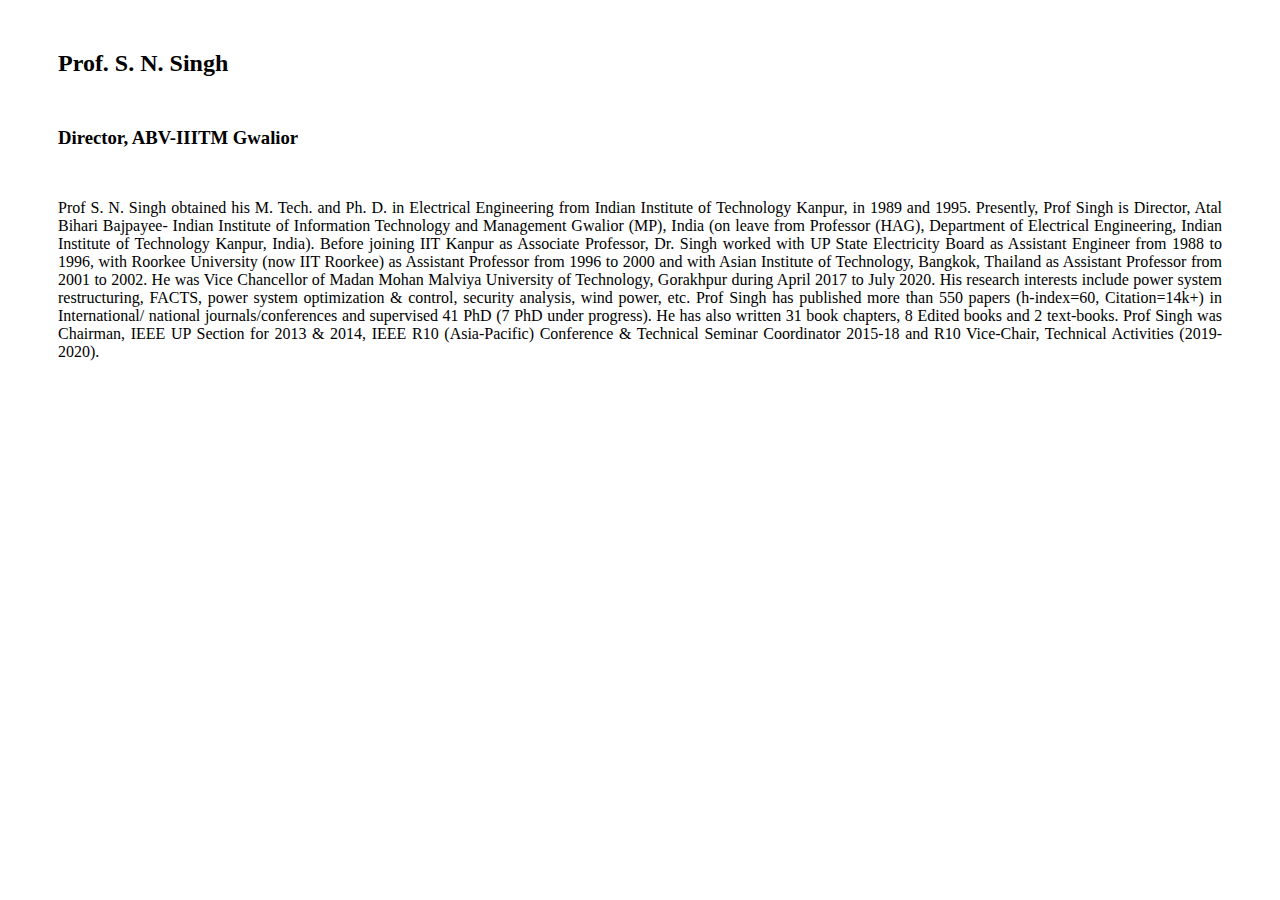
<file: team-details-1.html>
<!DOCTYPE html>
<html lang="en">
<head>
    <meta charset="UTF-8">
    <meta name="viewport" content="width=device-width, initial-scale=1.0">
    <title>Document</title>
</head>
<body>
    <h2 style="margin: 50px;">Prof. S. N. Singh</h2>
    <h3 style="margin-left: 50px; margin-bottom: 20px;">Director, ABV-IIITM Gwalior</h3>

    <p style="text-align: justify; margin: 50px; font-size: 16px;">Prof S. N. Singh obtained his M. Tech. and Ph. D. in Electrical Engineering from Indian Institute of Technology Kanpur, in 1989 and 1995. Presently, Prof Singh is Director, Atal Bihari Bajpayee- Indian Institute of Information Technology and Management Gwalior (MP), India (on leave from Professor (HAG), Department of Electrical Engineering, Indian Institute of Technology Kanpur, India). Before joining IIT Kanpur as Associate Professor, Dr. Singh worked with UP State Electricity Board as Assistant Engineer from 1988 to 1996, with Roorkee University (now IIT Roorkee) as Assistant Professor from 1996 to 2000 and with Asian Institute of Technology, Bangkok, Thailand as Assistant Professor from 2001 to 2002. He was Vice Chancellor of Madan Mohan Malviya University of Technology, Gorakhpur during April 2017 to July 2020.  His research interests include power system restructuring, FACTS, power system optimization & control, security analysis, wind power, etc. Prof Singh has published more than 550 papers (h-index=60, Citation=14k+) in International/ national journals/conferences and supervised 41 PhD (7 PhD under progress). He has also written 31 book chapters, 8 Edited books and 2 text-books. Prof Singh was Chairman, IEEE UP Section for 2013 & 2014, IEEE R10 (Asia-Pacific) Conference & Technical Seminar Coordinator 2015-18 and R10 Vice-Chair, Technical Activities (2019-2020).</p>
</body>
</html>
</file>
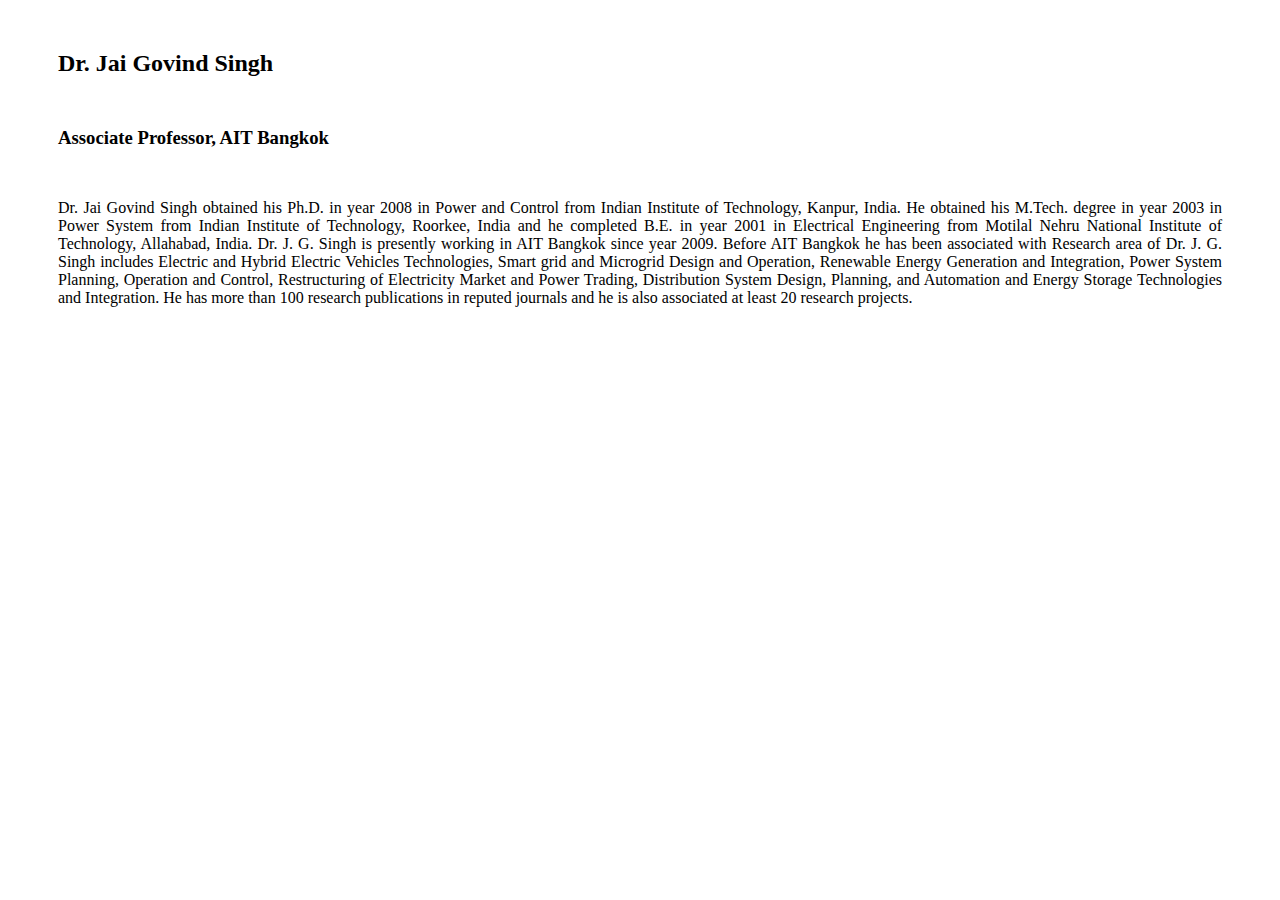
<file: team-details-2.html>
<!DOCTYPE html>
<html lang="en">
<head>
    <meta charset="UTF-8">
    <meta name="viewport" content="width=device-width, initial-scale=1.0">
    <title>Document</title>
</head>
<body>
    <h2 style="margin: 50px;">Dr. Jai Govind Singh</h2>
    <h3 style="margin-left: 50px; margin-bottom: 20px;">Associate Professor, AIT Bangkok</h3>

    <p style="text-align: justify; margin: 50px; font-size: 16px;">
        Dr. Jai Govind Singh obtained his Ph.D. in year 2008 in Power and Control from Indian Institute of Technology, Kanpur, India. He obtained his M.Tech. degree in year 2003 in Power System from Indian Institute of Technology, Roorkee, India and he completed B.E. in year 2001 in Electrical Engineering from Motilal Nehru National Institute of Technology, Allahabad, India. Dr. J. G. Singh is presently working in AIT Bangkok since year 2009. Before AIT Bangkok he has been associated with Research area of Dr. J. G. Singh includes Electric and Hybrid Electric Vehicles Technologies, Smart grid and Microgrid Design and Operation, Renewable Energy Generation and Integration, Power System Planning, Operation and Control, Restructuring of Electricity Market and Power Trading, Distribution System Design, Planning, and Automation and Energy Storage Technologies and Integration. He has more than 100 research publications in reputed journals and he is also associated at least 20 research projects. 
    </p>
</body>
</html>
</file>
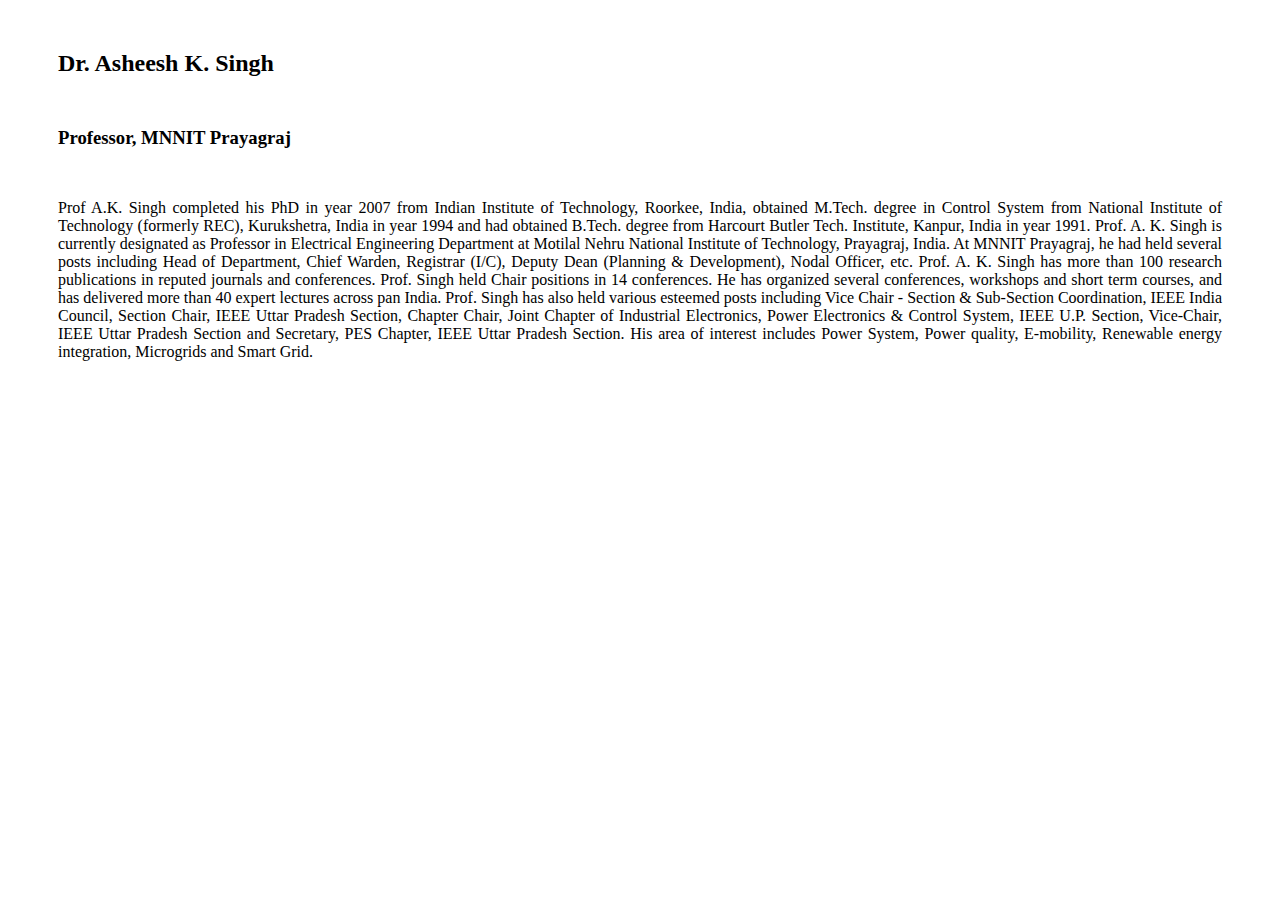
<file: team-details-3.html>
<!DOCTYPE html>
<html lang="en">
<head>
    <meta charset="UTF-8">
    <meta name="viewport" content="width=device-width, initial-scale=1.0">
    <title>Document</title>
</head>
<body>
    <h2 style="margin: 50px;">Dr. Asheesh K. Singh</h2>
    <h3 style="margin-left: 50px; margin-bottom: 20px;">Professor, MNNIT Prayagraj</h3>

    <p style="text-align: justify; margin: 50px; font-size: 16px;">
        Prof A.K. Singh completed his PhD in year 2007 from Indian Institute of Technology, Roorkee, India, obtained M.Tech. degree in Control System from National Institute of Technology (formerly REC), Kurukshetra, India in year 1994 and had obtained B.Tech. degree from Harcourt Butler Tech. Institute, Kanpur, India in year 1991. Prof. A. K. Singh is currently designated as Professor in Electrical Engineering Department at Motilal Nehru National Institute of Technology, Prayagraj, India. At MNNIT Prayagraj, he had held several posts including Head of Department, Chief Warden, Registrar (I/C), Deputy Dean (Planning & Development), Nodal Officer, etc. Prof. A. K. Singh has more than 100 research publications in reputed journals and conferences. Prof. Singh held Chair positions in 14 conferences. He has organized several conferences, workshops and short term courses, and has delivered more than 40 expert lectures across pan India. Prof. Singh has also held various esteemed posts including Vice Chair - Section & Sub-Section Coordination, IEEE India Council, Section Chair, IEEE Uttar Pradesh Section, Chapter Chair, Joint Chapter of Industrial Electronics, Power Electronics & Control System, IEEE U.P. Section, Vice-Chair, IEEE Uttar Pradesh Section and Secretary, PES Chapter, IEEE Uttar Pradesh Section. His area of interest includes Power System, Power quality, E-mobility, Renewable energy integration, Microgrids and Smart Grid.
    </p>
</body>
</html>
</file>
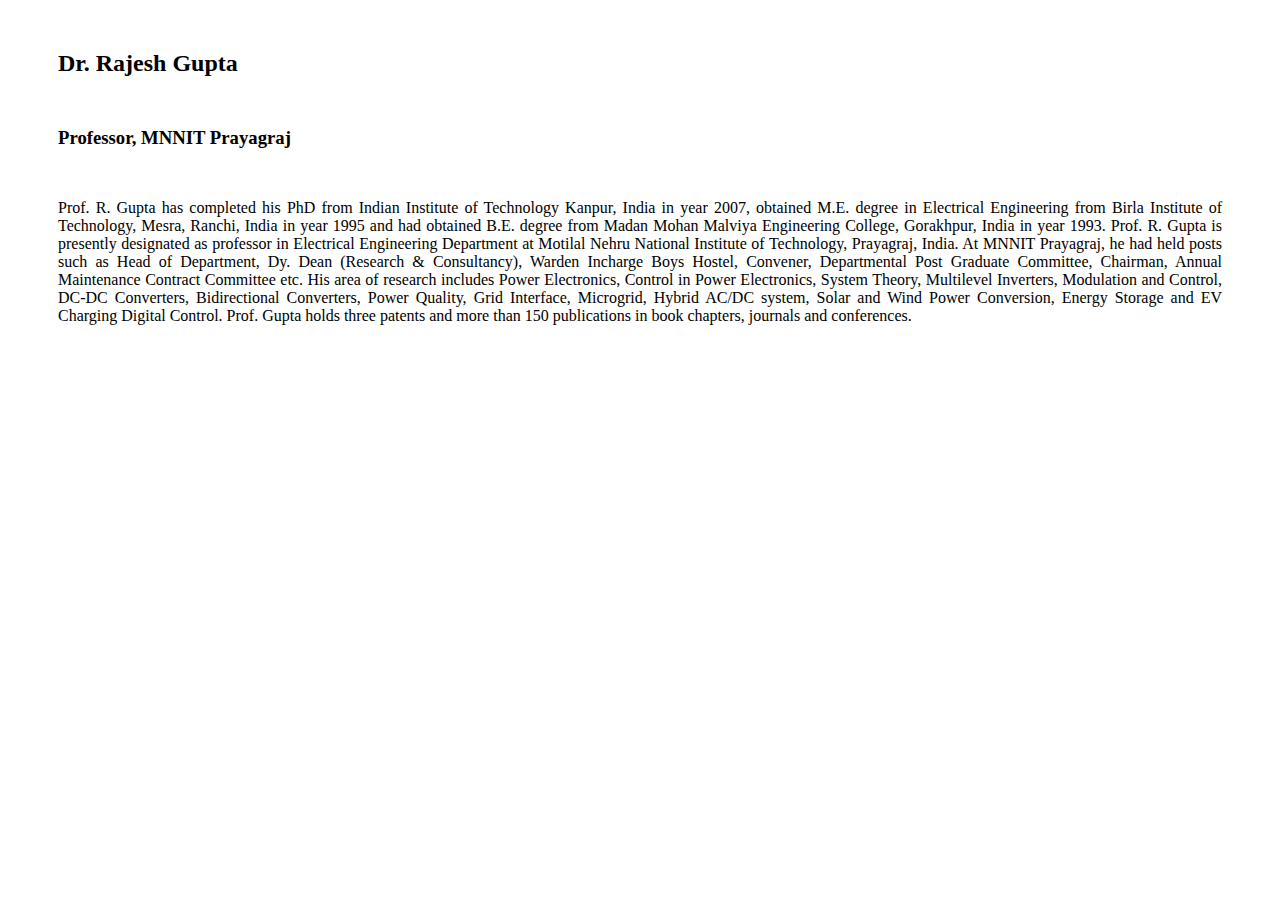
<file: team-details-4.html>
<!DOCTYPE html>
<html lang="en">
<head>
    <meta charset="UTF-8">
    <meta name="viewport" content="width=device-width, initial-scale=1.0">
    <title>Document</title>
</head>
<body>
    <h2 style="margin: 50px;">Dr. Rajesh Gupta</h2>
    <h3 style="margin-left: 50px; margin-bottom: 20px;">Professor, MNNIT Prayagraj</h3>

    <p style="text-align: justify; margin: 50px; font-size: 16px;">
        Prof. R. Gupta has completed his PhD from Indian Institute of Technology Kanpur, India in year 2007, obtained M.E. degree in Electrical Engineering from Birla Institute of Technology, Mesra, Ranchi, India in year 1995 and had obtained B.E. degree from Madan Mohan Malviya Engineering College, Gorakhpur, India in year 1993. Prof. R. Gupta is presently designated as professor in Electrical Engineering Department at Motilal Nehru National Institute of Technology, Prayagraj, India.  At MNNIT Prayagraj, he had held posts such as Head of Department, Dy. Dean (Research & Consultancy), Warden Incharge Boys Hostel, Convener, Departmental Post Graduate Committee, Chairman, Annual Maintenance Contract Committee etc.  His area of research includes Power Electronics, Control in Power Electronics, System Theory, Multilevel Inverters, Modulation and Control, DC-DC Converters, Bidirectional Converters, Power Quality, Grid Interface, Microgrid, Hybrid AC/DC system, Solar and Wind Power Conversion, Energy Storage and EV Charging Digital Control. Prof. Gupta holds three patents and more than 150 publications in book chapters, journals and conferences.    </p>
</body>
</html>
</file>
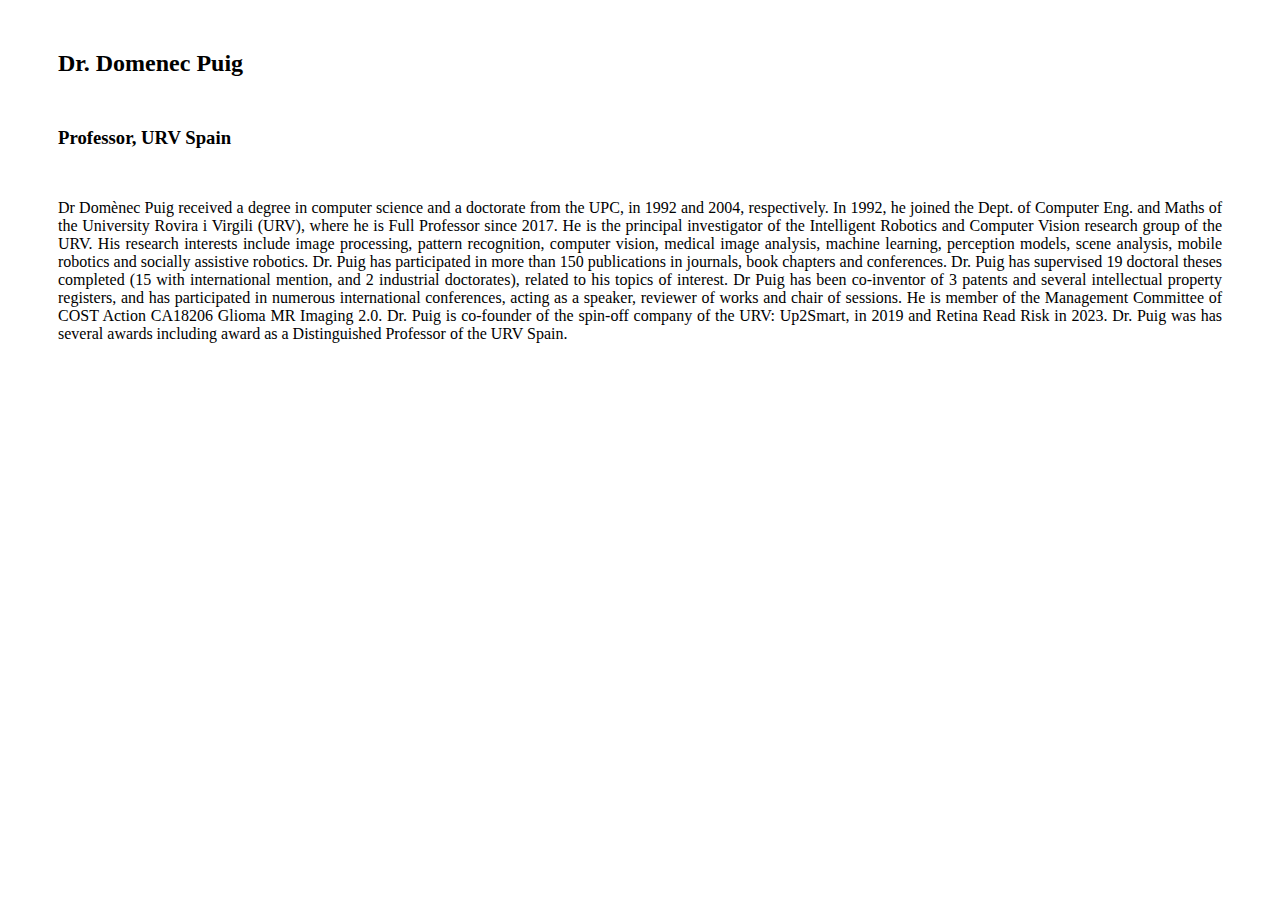
<file: team-details-5.html>
<!DOCTYPE html>
<html lang="en">
<head>
    <meta charset="UTF-8">
    <meta name="viewport" content="width=device-width, initial-scale=1.0">
    <title>Document</title>
</head>
<body>
    <h2 style="margin: 50px;">Dr. Domenec Puig</h2>
    <h3 style="margin-left: 50px; margin-bottom: 20px;">Professor, URV Spain</h3>

    <p style="text-align: justify; margin: 50px; font-size: 16px;">
        Dr Domènec Puig received a degree in computer science and a doctorate from the UPC, in 1992 and 2004, respectively. In 1992, he joined the Dept. of Computer Eng. and Maths of the University Rovira i Virgili (URV), where he is Full Professor since 2017. He is the principal investigator of the Intelligent Robotics and Computer Vision research group of the URV. His research interests include image processing, pattern recognition, computer vision, medical image analysis, machine learning, perception models, scene analysis, mobile robotics and socially assistive robotics. Dr. Puig has participated in more than 150 publications in journals, book chapters and conferences. Dr. Puig has supervised 19 doctoral theses completed (15 with international mention, and 2 industrial doctorates), related to his topics of interest. Dr Puig has been co-inventor of 3 patents and several intellectual property registers, and has participated in numerous international conferences, acting as a speaker, reviewer of works and chair of sessions. He is member of the Management Committee of COST Action CA18206 Glioma MR Imaging 2.0. Dr. Puig is co-founder of the spin-off company of the URV: Up2Smart, in 2019 and Retina Read Risk in 2023. Dr. Puig was has several awards including award as a Distinguished Professor of the URV Spain.
        </p>
    </body>
</html>
</file>
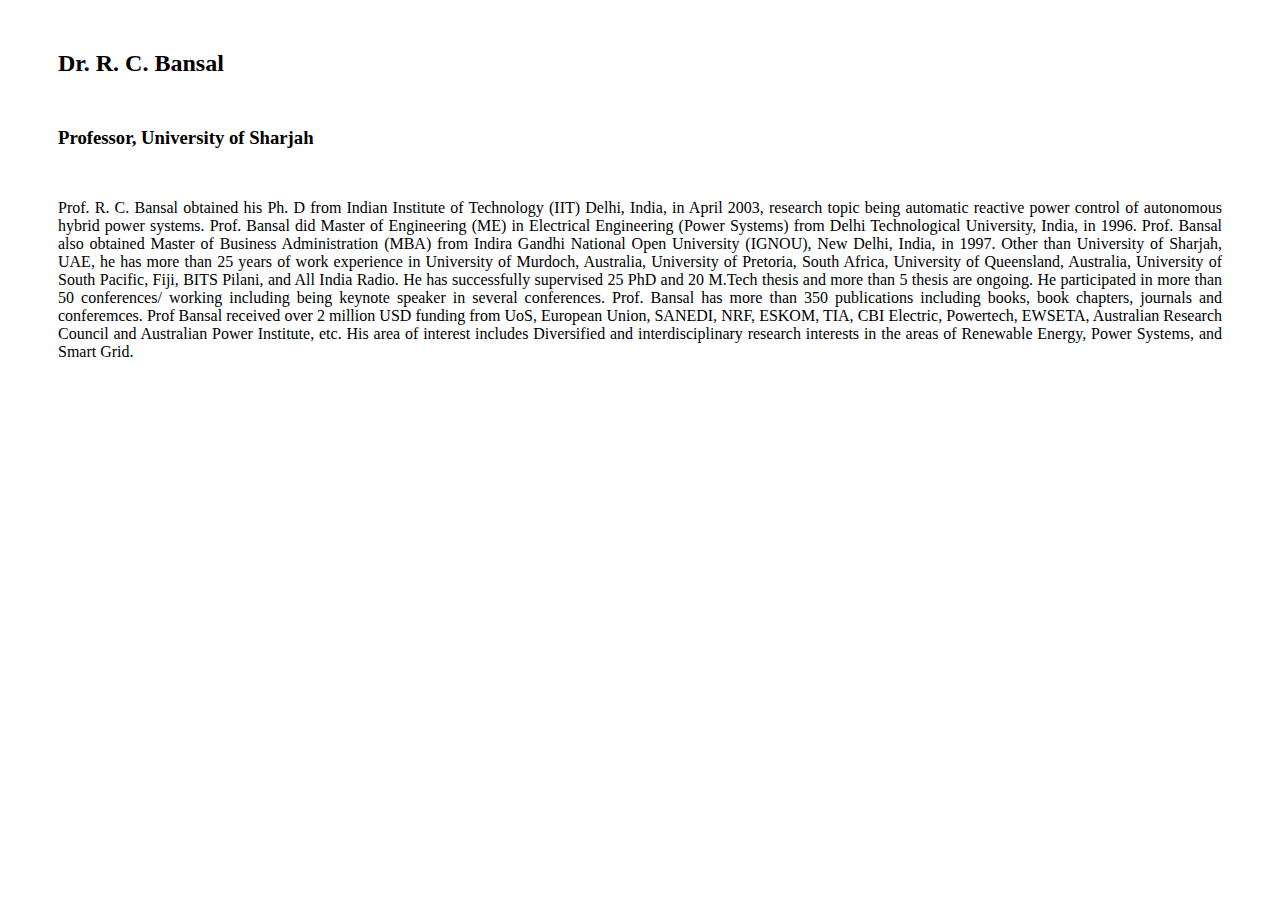
<file: team-details-6.html>
<!DOCTYPE html>
<html lang="en">
<head>
    <meta charset="UTF-8">
    <meta name="viewport" content="width=device-width, initial-scale=1.0">
    <title>Document</title>
</head>
<body>
    <h2 style="margin: 50px;">Dr. R. C. Bansal</h2>
    <h3 style="margin-left: 50px; margin-bottom: 20px;">Professor, University of Sharjah</h3>

    <p style="text-align: justify; margin: 50px; font-size: 16px;">
        Prof. R. C. Bansal obtained his Ph. D from Indian Institute of Technology (IIT) Delhi, India, in April 2003, research topic being automatic reactive power control of autonomous hybrid power systems. Prof. Bansal did Master of Engineering (ME) in Electrical Engineering (Power Systems) from Delhi Technological University, India, in 1996.  Prof. Bansal also obtained Master of Business Administration (MBA) from Indira Gandhi National Open University (IGNOU), New Delhi, India, in 1997. Other than University of Sharjah, UAE, he has more than 25 years of work experience in University of Murdoch, Australia, University of Pretoria, South Africa, University of Queensland, Australia, University of South Pacific, Fiji, BITS Pilani, and All India Radio. He has successfully supervised 25 PhD and 20 M.Tech thesis and more than 5 thesis are ongoing. He participated in more than 50 conferences/ working including being keynote speaker in several conferences. Prof. Bansal has more than 350 publications including books, book chapters, journals and conferemces. Prof Bansal received over 2 million USD funding from UoS, European Union, SANEDI, NRF, ESKOM, TIA, CBI Electric, Powertech, EWSETA, Australian Research Council and Australian Power Institute, etc. His area of interest includes Diversified and interdisciplinary research interests in the areas of Renewable Energy, Power Systems, and Smart Grid.
    </p>
    </body>
</html>
</file>
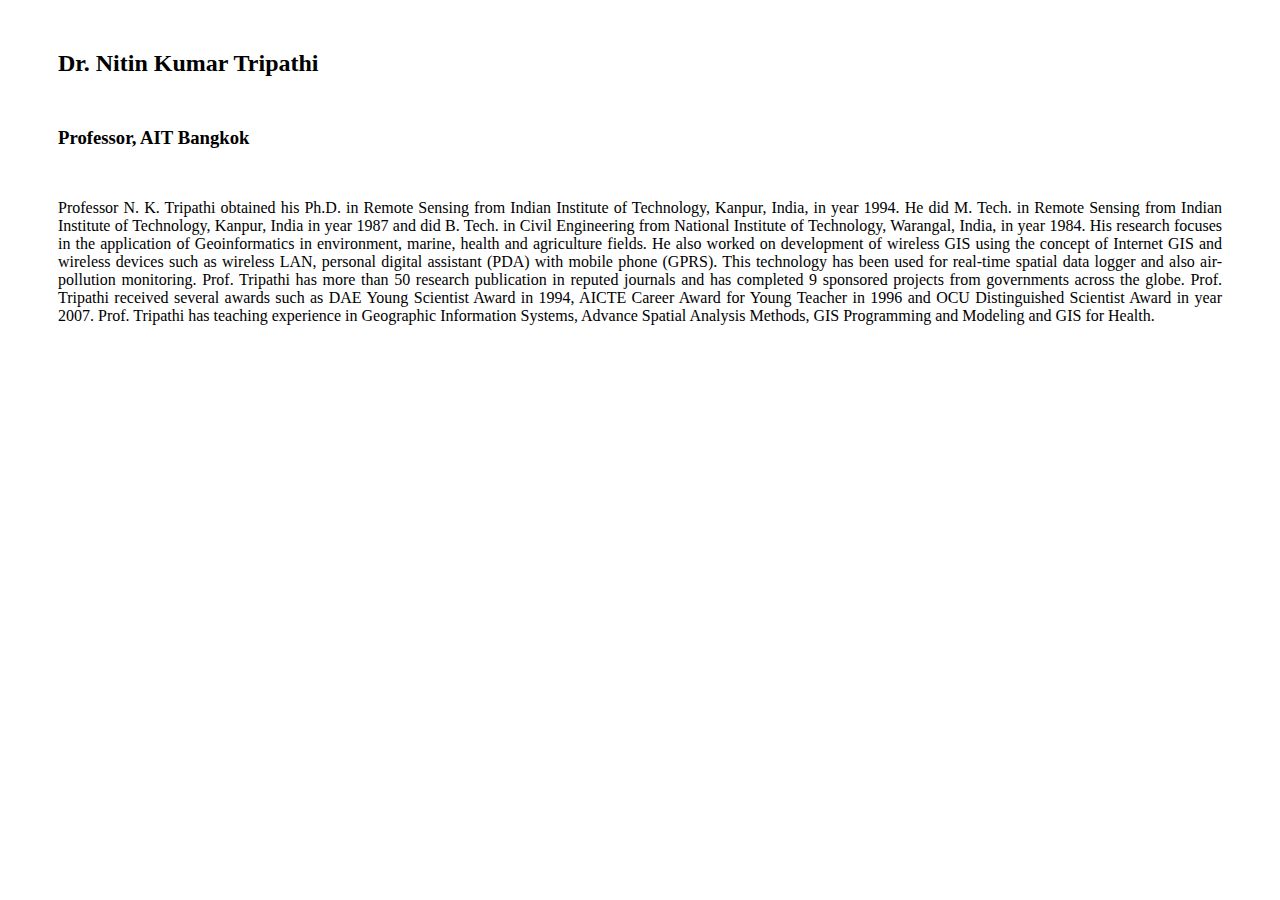
<file: team-details-7.html>
<!DOCTYPE html>
<html lang="en">
<head>
    <meta charset="UTF-8">
    <meta name="viewport" content="width=device-width, initial-scale=1.0">
    <title>Document</title>
</head>
<body>
    <h2 style="margin: 50px;">Dr. Nitin Kumar Tripathi</h2>
    <h3 style="margin-left: 50px; margin-bottom: 20px;">Professor, AIT Bangkok</h3>

    <p style="text-align: justify; margin: 50px; font-size: 16px;">
        Professor N. K. Tripathi obtained his Ph.D. in Remote Sensing from Indian Institute of Technology, Kanpur, India, in year 1994. He did M. Tech. in Remote Sensing from Indian Institute of Technology, Kanpur, India in year 1987 and did B. Tech. in Civil Engineering from National Institute of Technology, Warangal, India, in year 1984. His research focuses in the application of Geoinformatics in environment, marine, health and agriculture fields. He also worked on development of wireless GIS using the concept of Internet GIS and wireless devices such as wireless LAN, personal digital assistant (PDA) with mobile phone (GPRS). This technology has been used for real-time spatial data logger and also air-pollution monitoring. Prof. Tripathi has more than 50 research publication in reputed journals and has completed 9 sponsored projects from governments across the globe. Prof. Tripathi received several awards such as DAE Young Scientist Award in 1994, AICTE Career Award for Young Teacher in 1996 and OCU Distinguished Scientist Award in year 2007. Prof. Tripathi has teaching experience in Geographic Information Systems, Advance Spatial Analysis Methods, GIS Programming and Modeling and GIS for Health.
    </p>
    </body>
</html>
</file>
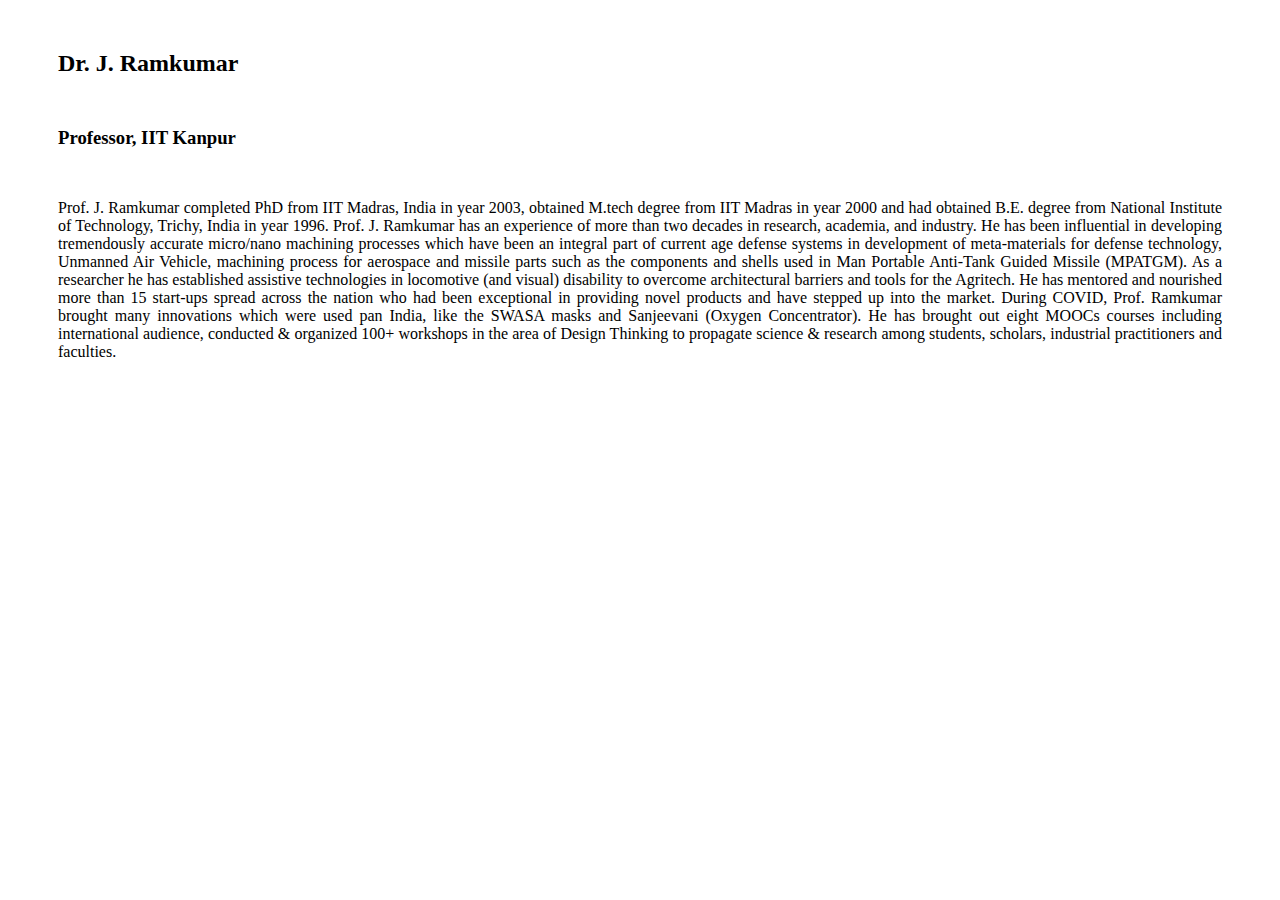
<file: team-details-8.html>
<!DOCTYPE html>
<html lang="en">
<head>
    <meta charset="UTF-8">
    <meta name="viewport" content="width=device-width, initial-scale=1.0">
    <title>Document</title>
</head>
<body>
    <h2 style="margin: 50px;">Dr. J. Ramkumar</h2>
    <h3 style="margin-left: 50px; margin-bottom: 20px;">Professor, IIT Kanpur</h3>

    <p style="text-align: justify; margin: 50px; font-size: 16px;">
        Prof. J. Ramkumar completed PhD from IIT Madras, India in year 2003, obtained M.tech degree from IIT Madras in year 2000 and had obtained B.E. degree from National Institute of Technology, Trichy, India in year 1996. Prof. J. Ramkumar has an experience of more than two decades in research, academia, and industry. He has been influential in developing tremendously accurate micro/nano machining processes which have been an integral part of current age defense systems in development of meta-materials for defense technology, Unmanned Air Vehicle, machining process for aerospace and missile parts such as the components and shells used in Man Portable Anti-Tank Guided Missile (MPATGM). As a researcher he has established assistive technologies in locomotive (and visual) disability to overcome architectural barriers and tools for the Agritech. He has mentored and nourished more than 15 start-ups spread across the nation who had been exceptional in providing novel products and have stepped up into the market. During COVID, Prof. Ramkumar brought many innovations which were used pan India, like the SWASA masks and Sanjeevani (Oxygen Concentrator). He has brought out eight MOOCs courses including international audience, conducted & organized 100+ workshops in the area of Design Thinking to propagate science & research among students, scholars, industrial practitioners and faculties.
    </p>
    </body>
</html>
</file>
